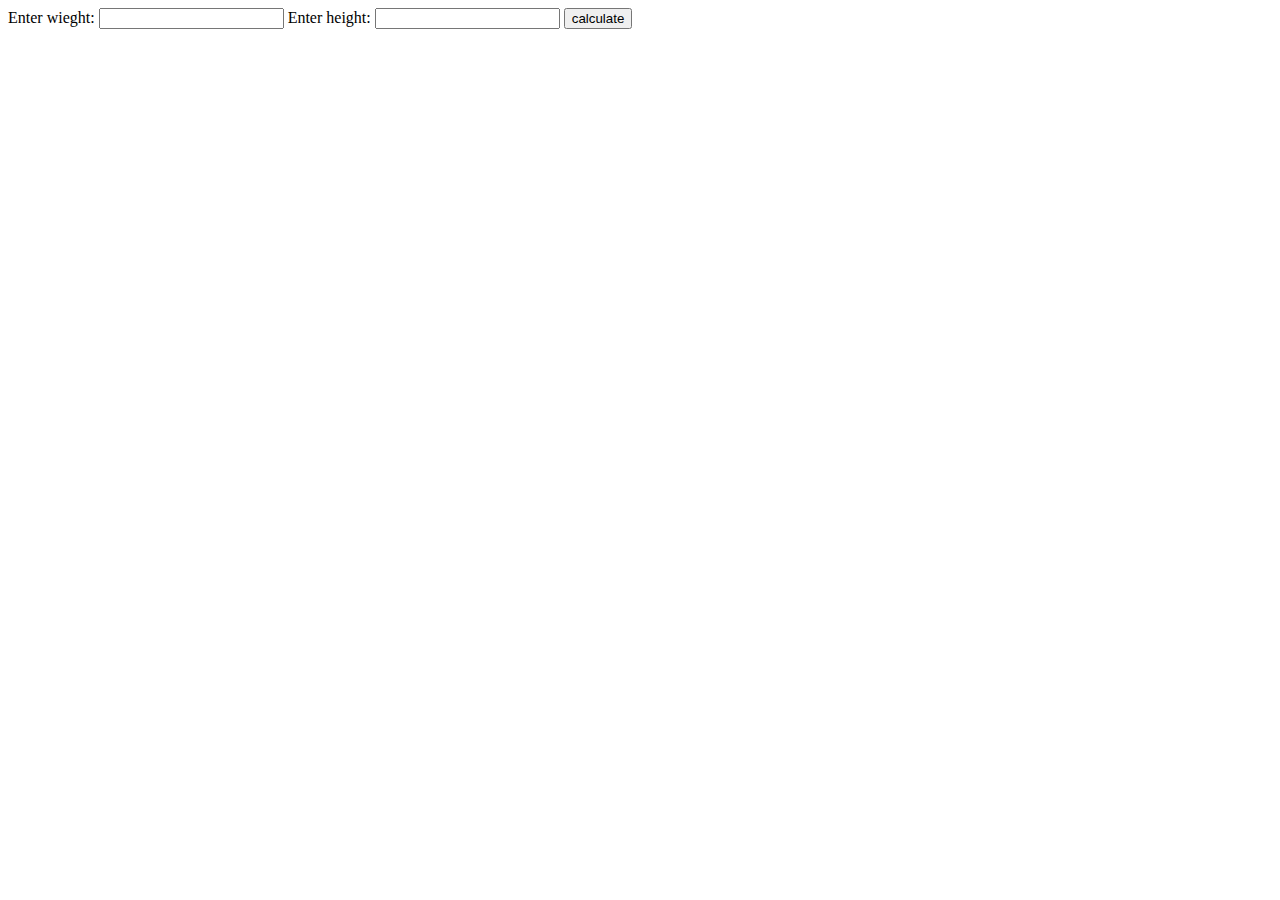
<file: BMI/index.html>
<!DOCTYPE html>
<html lang="en">
<head>
    <meta charset="UTF-8">
    <meta name="viewport" content="width=device-width, initial-scale=1.0">
    <title>BMI Calculator</title>
</head>
<body>
    <form action="bmicalculator.php" method="POST">
        <label >
            Enter wieght: <input type="number" name="weight"> </label>

            <label >
                Enter height: 
                <input type="number" name="height">
            </label>
     <button type="submit">calculate</button>

    </form>


</body>
</html>
</file>
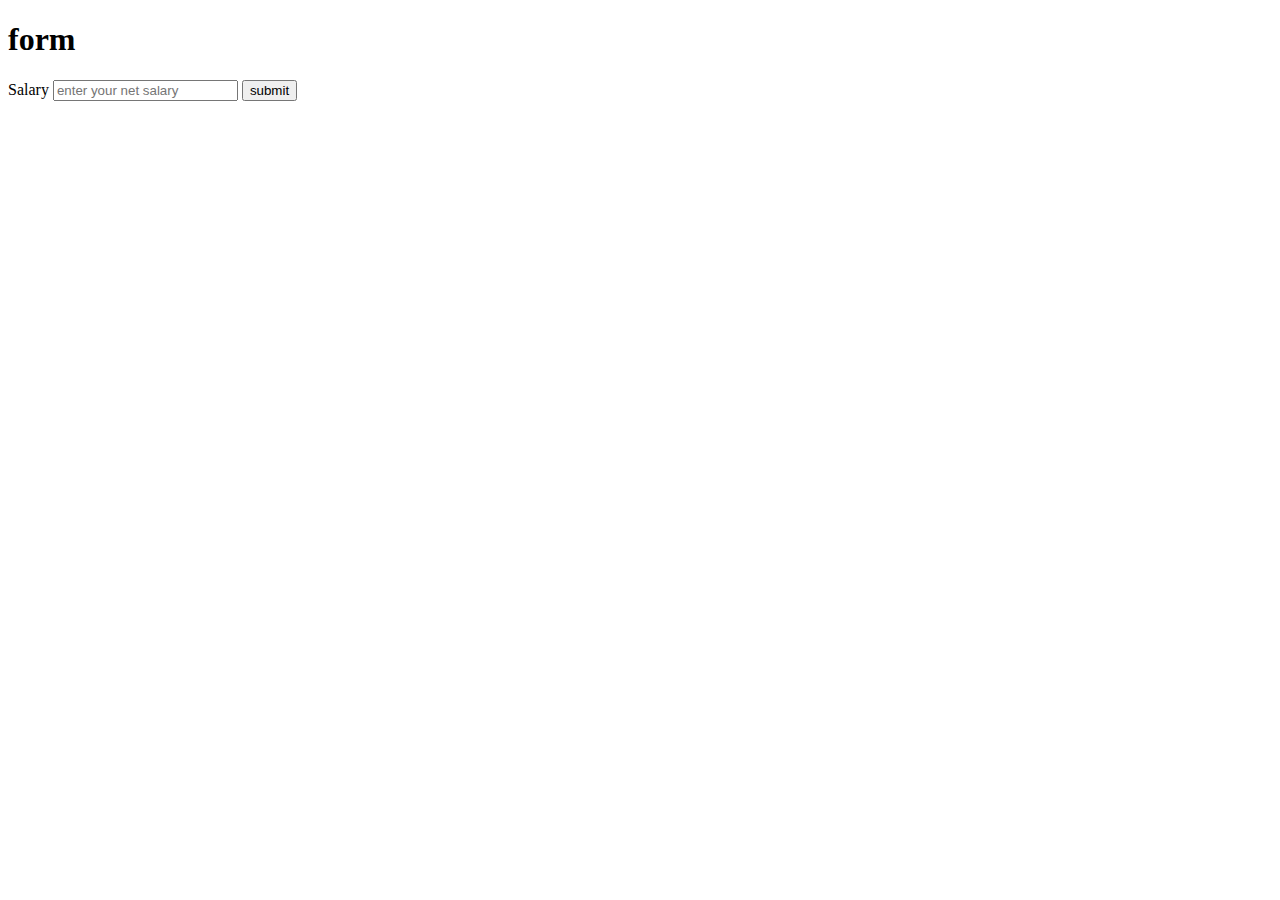
<file: Salary/index.html>
<!DOCTYPE html>
<html lang="en">
<head>
    <meta charset="UTF-8">
    <meta name="viewport" content="width=device-width, initial-scale=1.0">
    <title>Document</title>
</head>
<body>
    <h1>form</h1>
    <form action="index.php" method="POST">
        <label >
            Salary
            <input type="text" placeholder="enter your net salary" name="salary">
        </label>
    <button type="submit">submit</button>

    </form>
</body>
</html>
</file>
